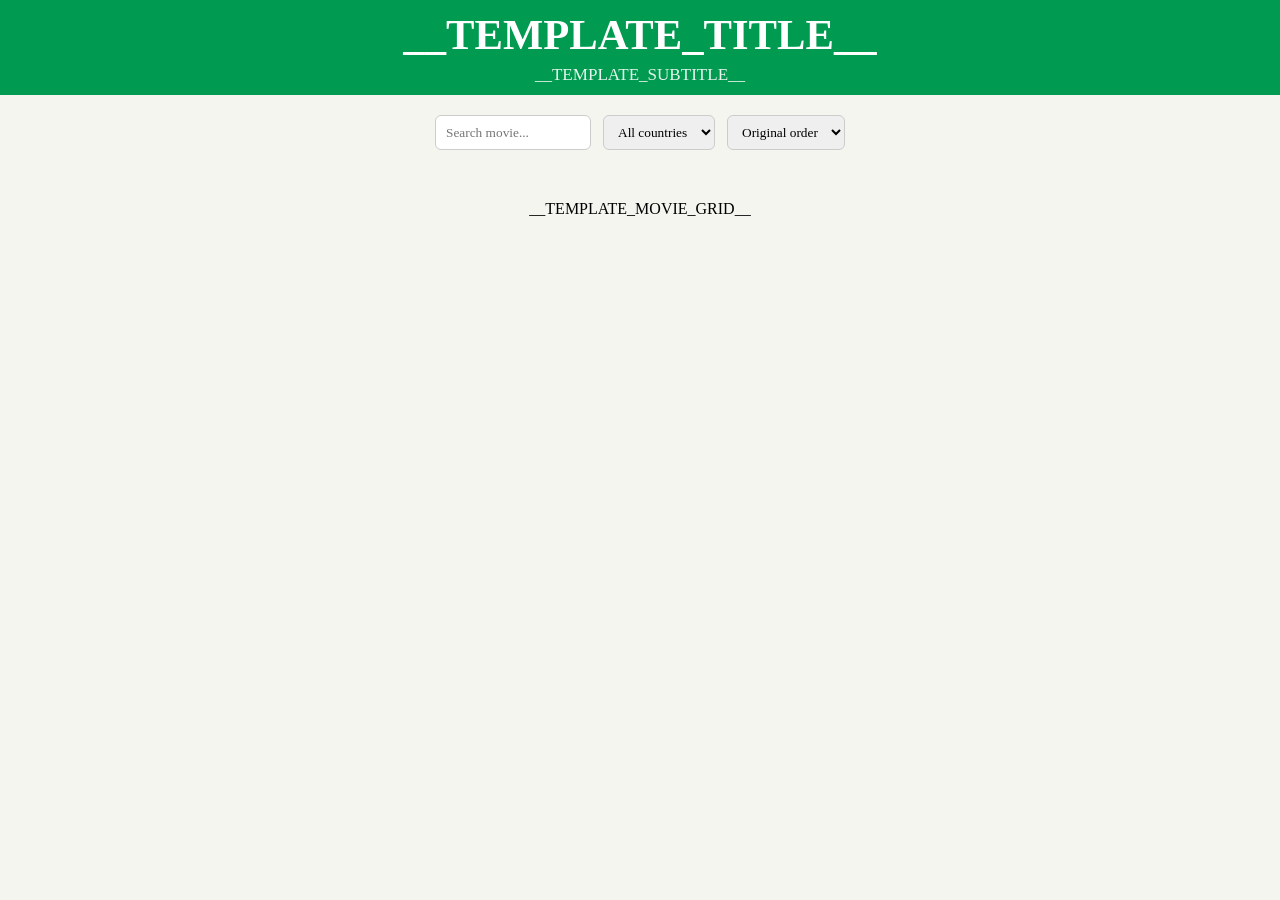
<file: index_template.html>
<html>
<head>
    <meta charset="UTF-8">
    <title>My Movie App</title>
    <link rel="stylesheet" href="style.css"/>
</head>
<body>
<div class="list-movies-title">
    <h1>__TEMPLATE_TITLE__</h1>
    <p>__TEMPLATE_SUBTITLE__</p>
</div>

<div class="website-controls">
    <input id="movie-search" type="text" placeholder="Search movie..."/>

    <select id="country-filter">
        <option value="all">All countries</option>
    </select>

    <select id="sort-select">
        <option value="default">Original order</option>
        <option value="title">Title A-Z</option>
        <option value="year-desc">Newest first</option>
        <option value="year-asc">Oldest first</option>
        <option value="rating-desc">Best rating</option>
        <option value="rating-asc">Lowest rating</option>
    </select>
</div>

<div>
    <ol class="movie-grid">
        __TEMPLATE_MOVIE_GRID__
    </ol>
</div>

<script src="script.js"></script>
</body>
</html>
</file>
<file: style.css>
body {
  background: #F5F5F0;
  color: black;
  font-family: Monaco;
  margin: 0;
}

.list-movies-title {
  padding: 10px 0;
  background: #009B50;
  color: white;
  text-align: center;
  font-size: 16pt;
}

.list-movies-title h1 {
  margin: 0;
}

.list-movies-title p {
  margin: 6px 0 0 0;
  font-size: 0.8em;
  opacity: 0.9;
}

.website-controls {
  display: flex;
  justify-content: center;
  gap: 12px;
  padding: 20px;
  flex-wrap: wrap;
}

.website-controls input,
.website-controls select {
  padding: 8px 10px;
  border: 1px solid #cccccc;
  border-radius: 6px;
  font-family: Monaco;
}

/* The movie grid automatically creates new rows if there are many movies. */
.movie-grid {
  list-style-type: none;
  padding: 30px;
  margin: 0 auto;
  max-width: 1100px;
  display: grid;
  grid-template-columns: repeat(auto-fit, minmax(150px, 1fr));
  gap: 30px 20px;
  justify-items: center;
}

.movie-grid li {
  padding: 0;
  text-align: center;
}

.movie {
  width: 150px;
}

.movie a {
  color: inherit;
  text-decoration: none;
}

.movie-title,
.movie-year,
.movie-rating {
  font-size: 0.8em;
  text-align: center;
}

.movie-title {
  margin-top: 10px;
  font-weight: bold;
}

.movie-year {
  color: #999;
  margin-top: 3px;
}

.movie-rating {
  color: #009B50;
  margin-top: 4px;
}

.movie-poster {
  box-shadow: 0 3px 6px rgba(0, 0, 0, 0.16), 0 3px 6px rgba(0, 0, 0, 0.23);
  width: 128px;
  height: 193px;
  object-fit: cover;
  border-radius: 6px;
  transition: transform 0.2s ease, box-shadow 0.2s ease;
}

/* Small hover effect to make the posters feel clickable. */
.movie-poster:hover {
  cursor: pointer;
  transform: translateY(-4px);
  box-shadow: 0 6px 12px rgba(0, 0, 0, 0.25);
}

.movie-country {
  display: flex;
  justify-content: center;
  align-items: center;
  gap: 6px;
  font-size: 0.75em;
  margin-top: 4px;
}

.movie-flag {
  width: 20px;
  height: 14px;
  object-fit: cover;
  border-radius: 2px;
  box-shadow: 0 1px 2px rgba(0, 0, 0, 0.25);
}
</file>
